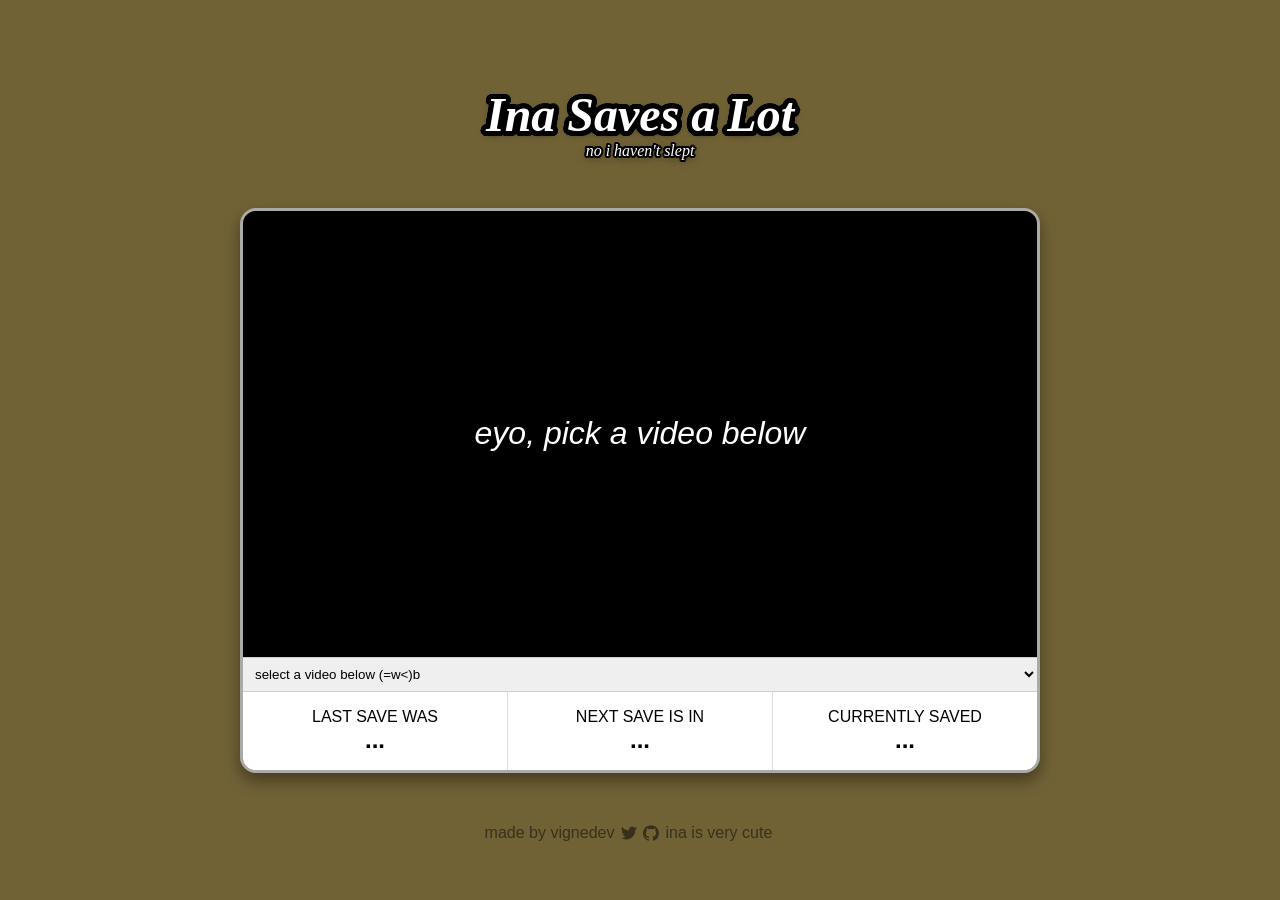
<file: docs/index.html>
<html>
	<head>
		<meta name="viewport" content="width=device-width, initial-scale=1" />
		<title>Ina Saves a Lot</title>

		<link rel="stylesheet" href="assets/css/style.css"/>
		<script src="https://www.youtube.com/iframe_api"></script>
		<script src="assets/js/main.js"></script>

		<meta property="og:title" content="Ina Saves a Lot (in BoTW)"/>
		<meta property="og:type" content="website"/>
		<meta property="og:url" content="https://vignedev.github.io/inasavesalot/"/>
		<meta property="og:description" content="Ina said she saves a lot (and understandably so), however I was left wondering how often is it actually? So, naturally, I counted them."/>

		<meta name="twitter:card" content="summary">
		<!-- <meta property="twitter:domain" content="vignedev.github.io"> -->
        <!-- <meta property="twitter:url" content="https://vignedev.github.io/inasavesalot/"> -->
		<meta name="twitter:creator" content="@vignedev">
		<meta name="twitter:title" content="Ina Saves a Lot (in BoTW)">
		<meta name="twitter:description" content="Ina said she saves a lot (and understandably so), however I was left wondering how often is it actually? So, naturally, I counted them.">
	</head>

	<body>
		<div class="container">
			<div class="header">
				<h1>Ina Saves a Lot</h1>
				<span>no i haven't slept</span>
			</div>

			<div class="video box">
				<div class="video_container">
					<div id="video">
						eyo, pick a video below
						<!-- Placeholder for the YT iFrame -->
					</div>
				</div>
				<select id="video_picker" disabled>
					<option selected disabled hidden value="XD">select a video below (=w<)b</option>
				</select>
				<div class="stats">
					<div class="section">Last save was <div class="value" id="last_save">...</div></div>
					<div class="section">Next save is in <div class="value" id="next_save">...</div></div>
					<div class="section"><span id="save_header">Currently saved</span> <div class="value" id="save_count">...</div></div>
				</div>
			</div>

			<!-- <div class="info box">
				<h1>why?</h1>
				<p>why not?</p>
			</div> -->

			<div class="footer">
				<span class="text">made by vignedev</span>
				<a href="https://twitter.com/vignedev" class="icon twitter"></a>
				<a href="https://github.com/vignedev/inasavesalot" class="icon github"></a>
				<span class="text" id="random">uhh</span>
			</div>
		</div>
	</body>
</html>
</file>
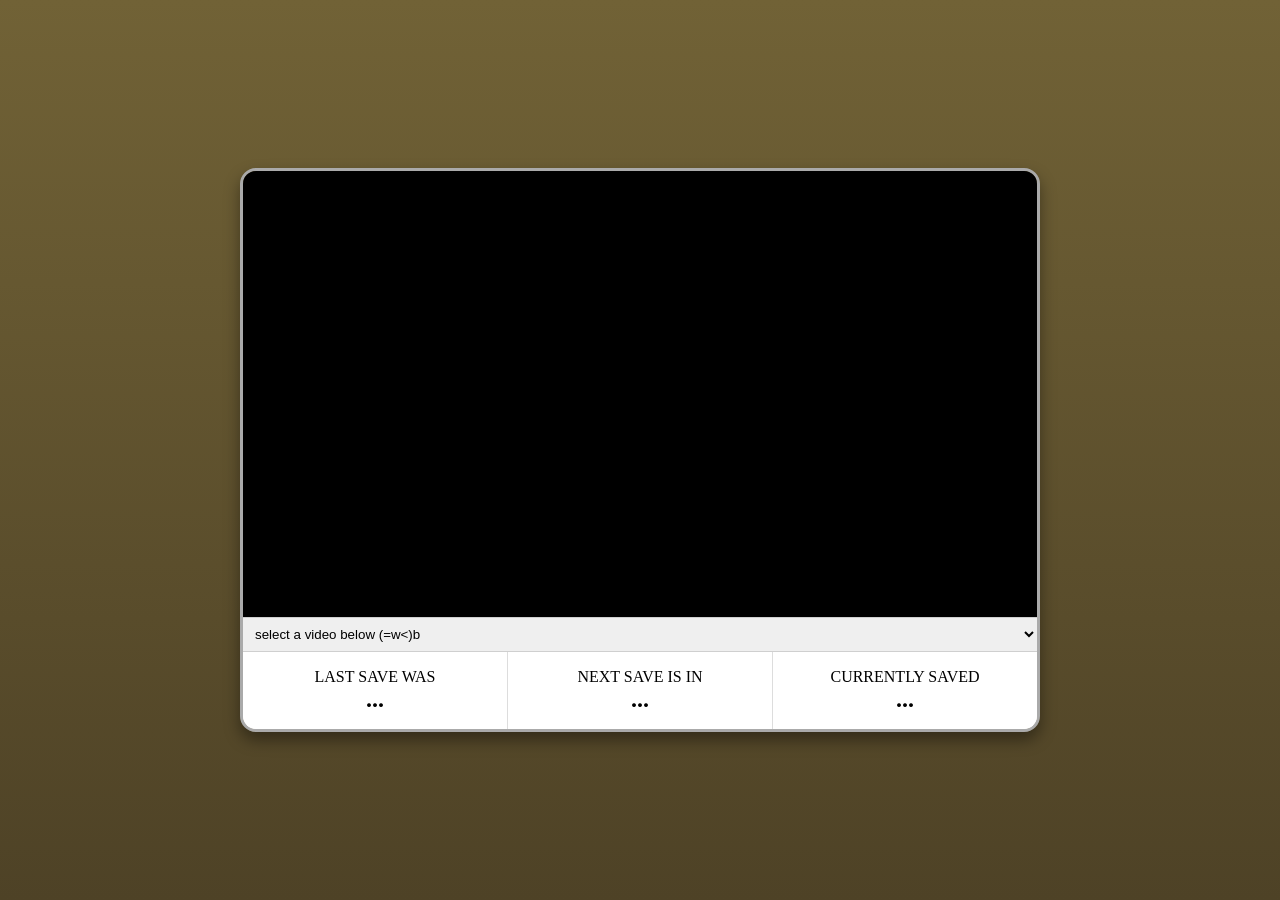
<file: web/index.html>
<html>
	<head>
		<meta name="viewport" content="width=device-width, initial-scale=1" />
		<title>Ina Saves a Lot</title>

		<link rel="stylesheet" href="assets/css/style.css"/>
		<script src="https://www.youtube.com/iframe_api"></script>
		<script src="assets/js/main.js"></script>
	</head>

	<body>
		<div class="container">
			<!-- <div class="header">
				<h1>Ina Saves a Lot</h1>
				<span>Yeah don't ask.</span>
			</div> -->

			<div class="video">
				<div class="video_container">
					<div id="video">
						<!-- Placeholder for the YT iFrame -->
					</div>
				</div>
				<select id="video_picker" disabled>
					<option selected disabled hidden value="XD">select a video below (=w<)b</option>
				</select>
				<div class="stats">
					<div class="section">Last save was <div class="value" id="last_save">...</div></div>
					<div class="section">Next save is in <div class="value" id="next_save">...</div></div>
					<div class="section">Currently saved <div class="value" id="save_count">...</div></div>
				</div>
			</div>
		</div>
	</body>
</html>
</file>
<file: docs/assets/css/style.css>
body{
	display: flex;
	justify-content: center; align-items: center;
	background: rgb(113,98,54);
	font-family: sans-serif;
	/* background: linear-gradient(180deg, rgba(113,98,54,1) 0%, rgba(78,66,38,1) 100%); */
}

div.container {
    max-width: 80vw;
    width: 50rem;
    /* padding-top: 8rem; */
}

div.box {
	border-radius: 1rem;
	box-shadow: #0006 0 .5rem 1rem;
	margin: 3rem 0;
	border: 3px solid #aaa;
}

div.info {
	background: white;
	padding: 1rem;
	margin-bottom: 1rem;
}

div.info h1:nth-child(1), div.info p{
	margin: 0;
}

div.info h1, div.info h2, div.info h3 {
	margin-bottom: 0;
}

div.video {
	overflow: hidden;
}
div.video .video_container{
	width: 100%; height: 0;
	padding-bottom: 56.25%;
	position: relative;
	background: #000;
}
div.video .video_container *{
	position: absolute;
	width: 100%; height: 100%;
}

#video{
	user-select: none;
	display: flex; justify-content: center; align-items: center;
	color: white;
	font-size: 2em; font-style: italic;
}

div.video > div.stats {
	display: flex;
	background: white;
}

div.video > div.stats * {
	width: 100%;
}

div.section{
	text-align: center;
	background: #fff;
	padding: 1rem;
	display: flex;
	flex-direction: column;
	align-items: center;
	justify-content: center;
	text-transform: uppercase;

}
div.section:nth-child(2){
	border-left : 1px #0002 solid;
	border-right: 1px #0002 solid;
}

div.section > div.value {
	text-align: center;
	font-weight: bolder;
	text-transform: lowercase;
	font-size: 1.5em;
	cursor: pointer;
}

select {
	width: 100%;
	border: none;
	padding: .5rem;
	border-top: 1px #0002 solid;
	border-bottom: 1px #0002 solid;
	outline: none;
}

div.header {
	display: flex; align-items: center;
	flex-direction: column;
	color: white;
	font-style: italic;
	font-family: serif;
}
div.header * {
	user-select: none;
}

div.header h1 {
	margin-bottom: 0;
	font-size: 3em;
	text-shadow: #000 0 .1rem .5rem, #000 5px 0px 0px, #000 4.90033px 0.993347px 0px, #000 4.60531px 1.94709px 0px, #000 4.12668px 2.82321px 0px, #000 3.48353px 3.58678px 0px, #000 2.70151px 4.20736px 0px, #000 1.81179px 4.6602px 0px, #000 0.849836px 4.92725px 0px, #000 -0.145998px 4.99787px 0px, #000 -1.13601px 4.86924px 0px, #000 -2.08073px 4.54649px 0px, #000 -2.94251px 4.04248px 0px, #000 -3.68697px 3.37732px 0px, #000 -4.28444px 2.57751px 0px, #000 -4.71111px 1.67494px 0px, #000 -4.94996px 0.7056px 0px, #000 -4.99147px -0.291871px 0px, #000 -4.83399px -1.27771px 0px, #000 -4.48379px -2.2126px 0px, #000 -3.95484px -3.05929px 0px, #000 -3.26822px -3.78401px 0px, #000 -2.4513px -4.35788px 0px, #000 -1.53666px -4.75801px 0px, #000 -0.560763px -4.96845px 0px, #000 0.437495px -4.98082px 0px, #000 1.41831px -4.79462px 0px, #000 2.34258px -4.41727px 0px, #000 3.17346px -3.86382px 0px, #000 3.87783px -3.15633px 0px, #000 4.4276px -2.32301px 0px, #000 4.80085px -1.39708px 0px, #000 4.98271px -0.415447px 0px;
}

div.header span{
	text-shadow: #000 0 .1rem .5rem, #000 2px 0px 0px, #000 1.75517px 0.958851px 0px, #000 1.0806px 1.68294px 0px, #000 0.141474px 1.99499px 0px, #000 -0.832294px 1.81859px 0px, #000 -1.60229px 1.19694px 0px, #000 -1.97998px 0.28224px 0px, #000 -1.87291px -0.701566px 0px, #000 -1.30729px -1.5136px 0px, #000 -0.421592px -1.95506px 0px, #000 0.567324px -1.91785px 0px, #000 1.41734px -1.41108px 0px, #000 1.92034px -0.558831px 0px;
}

@media only screen and (max-width: 768px) {
	div.section {
		font-size: .6em;
	}
}

div.footer {
	color: #000; opacity: .5;
	display: flex;
	flex-direction: row;
	justify-content: center;
	align-items: center;
}
div.footer * {
	margin: .2em;
	user-select: none;
}
div.footer .text{
	width: 0;
    white-space: nowrap;
}
div.footer .text:first-of-type{ direction: rtl; }

.icon {
	display: block;
	width: 1em;
	height: 1em;
	margin-top: 0.4em;
	cursor: pointer;
}

.twitter { background-image: url('../img/si/twitter.svg'); }
.github { background-image: url('../img/si/github.svg'); }
</file>
<file: web/assets/css/style.css>
body{
	display: flex;
	justify-content: center;
	align-items: center;
	background: rgb(113,98,54);
	background: linear-gradient(180deg, rgba(113,98,54,1) 0%, rgba(78,66,38,1) 100%);
}

div.container {
    max-width: 80vw;
    width: 50rem;
}

div.video {
	border-radius: 1rem;
	box-shadow: #0006 0 .5rem 1rem;
	overflow: hidden;
	margin: 3rem 0;
	border: 3px solid #aaa;
}
div.video .video_container{
	width: 100%; height: 0;
	padding-bottom: 56.25%;
	position: relative;
	background: #000;
}
div.video .video_container *{
	position: absolute;
	width: 100%; height: 100%;
}

div.video > div.stats {
	display: flex;
	background: white;
}

div.video > div.stats * {
	width: 100%;
}

div.section{
	text-align: center;
	background: #fff;
	padding: 1rem;
	display: flex;
	flex-direction: column;
	align-items: center;
	justify-content: center;
	text-transform: uppercase;

}
div.section:nth-child(2){
	border-left : 1px #0002 solid;
	border-right: 1px #0002 solid;
}

div.section > div.value {
	text-align: center;
	font-weight: bolder;
	text-transform: lowercase;
	font-size: 1.5em;
}

select {
	width: 100%;
	border: none;
	padding: .5rem;
	border-top: 1px #0002 solid;
	border-bottom: 1px #0002 solid;
	outline: none;
}
</file>
